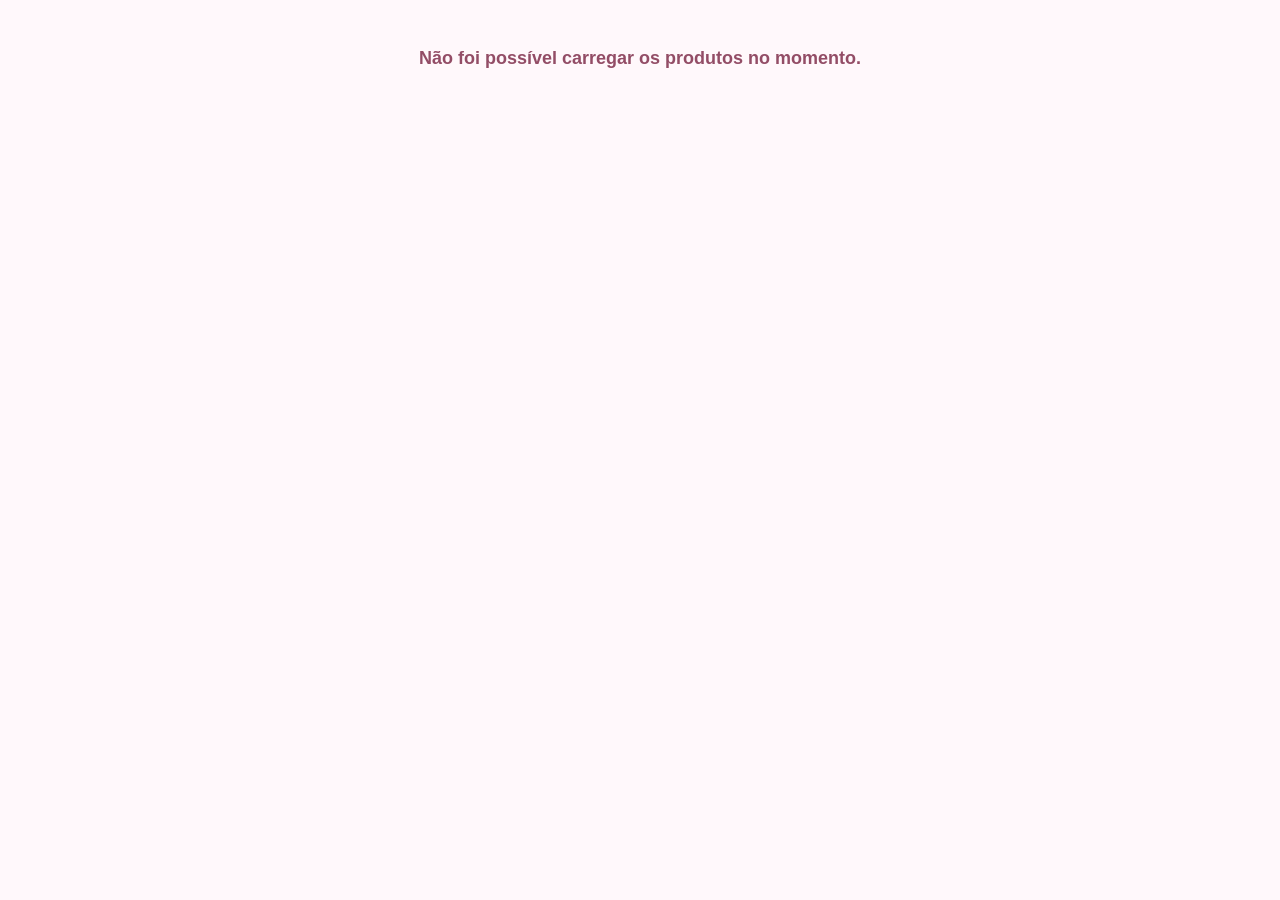
<file: produtos.html>
<!DOCTYPE html>
<html lang="pt-BR">

<head>

  <meta charset="UTF-8">

  <meta
    name="viewport"
    content="width=device-width, initial-scale=1.0">

  <title>Achadinhos da Bekinha</title>

  <link rel="stylesheet" href="style.css">

</head>

<body>

  <main class="pagina">

    <section class="area-produtos">

      <div
        id="mensagem"
        class="mensagem">
        Carregando produtos...
      </div>

      <div
        id="gradeCategorias"
        class="grade-categorias">
      </div>

    </section>

  </main>

  <script src="app.js"></script>

</body>

</html>
</file>
<file: style.css>
/* ==================================================
   CONFIGURAÇÕES GERAIS
================================================== */

* {
  margin: 0;
  padding: 0;
  box-sizing: border-box;
}

html,
body {
  width: 100%;
  min-height: 100%;
}

body {
  font-family: Arial, Helvetica, sans-serif;
  background: #fff8fb;
  color: #4b3740;
}

/* ==================================================
   ÁREA PRINCIPAL
================================================== */

.pagina {
  width: 100%;
  padding: 18px;
}

.area-produtos {
  width: 100%;
  max-width: 1500px;
  margin: 0 auto;
}

/* ==================================================
   MENSAGENS
================================================== */

.mensagem {
  width: 100%;
  padding: 30px 15px;

  text-align: center;

  font-size: 18px;
  font-weight: 700;

  color: #934d66;
}

/* ==================================================
   GRADE DAS CATEGORIAS
================================================== */

.grade-categorias {
  display: grid;

  grid-template-columns:
    repeat(2, minmax(0, 1fr));

  gap: 26px;

  /*
    Impede que uma categoria com apenas um produto
    seja esticada até a altura da categoria ao lado.
  */

  align-items: start;
}

/* ==================================================
   BLOCO DE CATEGORIA
================================================== */

.bloco-categoria {
  display: flex;
  flex-direction: column;

  width: 100%;

  overflow: hidden;

  background: #ffffff;

  border: 1px solid #f0dfe6;
  border-radius: 22px;

  box-shadow:
    0 8px 24px rgba(75, 55, 64, 0.09);

  transition:
    transform 0.25s ease,
    box-shadow 0.25s ease;
}

.bloco-categoria:hover {
  transform: translateY(-3px);

  box-shadow:
    0 13px 30px rgba(75, 55, 64, 0.14);
}

/* ==================================================
   CABEÇALHO DA CATEGORIA
================================================== */

.titulo-categoria {
  padding: 19px 22px;

  text-align: center;

  background: #934d66;
  color: #ffffff;

  font-size: 25px;
  font-weight: 800;
  line-height: 1.2;
  letter-spacing: 0.6px;

  text-transform: uppercase;
}

/* ==================================================
   LISTA DE PRODUTOS
================================================== */

.lista-produtos {
  display: flex;
  flex-direction: column;
}

/* ==================================================
   CARD DO PRODUTO
================================================== */

.card-produto {
  display: grid;

  grid-template-columns:
    170px minmax(0, 1fr);

  gap: 22px;

  align-items: center;

  min-height: 210px;

  padding: 20px;

  background: #ffffff;

  border-bottom: 1px solid #f0dfe6;
}

.card-produto:last-child {
  border-bottom: none;
}

/* ==================================================
   IMAGEM DO PRODUTO
================================================== */

.imagem-produto {
  width: 170px;
  height: 170px;

  display: flex;

  align-items: center;
  justify-content: center;

  overflow: hidden;

  padding: 7px;

  background: #fffafb;

  border: 1px solid #f0dfe6;
  border-radius: 19px;
}

.imagem-produto img {
  display: block;

  width: 100%;
  height: 100%;

  object-fit: contain;
  object-position: center;

  border-radius: 13px;

  transition:
    transform 0.3s ease;
}

.card-produto:hover .imagem-produto img {
  transform: scale(1.04);
}

/* ==================================================
   INFORMAÇÕES DO PRODUTO
================================================== */

.dados-produto {
  min-width: 0;

  display: flex;
  flex-direction: column;

  align-items: flex-start;
  justify-content: center;
}

.nome-produto {
  margin-bottom: 8px;

  font-size: 22px;
  font-weight: 700;
  line-height: 1.3;

  color: #3f2b33;
}

.preco-produto {
  margin-bottom: 15px;

  font-size: 32px;
  font-weight: 800;
  line-height: 1.08;

  color: #a24768;
}

/* ==================================================
   BOTÕES
================================================== */

.botao-oferta,
.botao-categoria {
  display: inline-flex;

  align-items: center;
  justify-content: center;

  gap: 9px;

  min-height: 52px;

  padding: 0 30px;

  border: none;
  border-radius: 999px;

  background: #934d66;
  color: #ffffff;

  font-size: 15px;
  font-weight: 800;
  letter-spacing: 0.35px;

  text-decoration: none;

  cursor: pointer;

  box-shadow:
    0 5px 12px rgba(147, 77, 102, 0.22);

  transition:
    transform 0.22s ease,
    box-shadow 0.22s ease,
    background 0.22s ease;
}

.botao-oferta:hover,
.botao-categoria:hover {
  transform: translateY(-2px);

  background: #7f3f57;

  box-shadow:
    0 8px 17px rgba(147, 77, 102, 0.3);
}

.botao-oferta:active,
.botao-categoria:active {
  transform: translateY(0);
}

/* ==================================================
   ÍCONE DA SACOLA
================================================== */

.icone-sacola {
  width: 20px;
  height: 20px;

  flex-shrink: 0;
}

/* ==================================================
   BOTÃO VER MAIS PRODUTOS
================================================== */

.rodape-categoria {
  padding: 17px 19px 20px;

  text-align: center;

  background: #ffffff;

  border-top: 1px solid #f0dfe6;
}

.botao-categoria {
  width: 100%;
  max-width: 310px;
}

/* ==================================================
   IMAGEM INDISPONÍVEL
================================================== */

.sem-imagem {
  padding: 10px;

  text-align: center;

  font-size: 14px;

  color: #9c7a87;
}

.imagem-com-erro::after {
  content: "Imagem indisponível";

  padding: 10px;

  text-align: center;

  font-size: 13px;

  color: #9c7a87;
}

/* ==================================================
   BOTÃO DESATIVADO
================================================== */

.botao-desativado {
  cursor: default;

  pointer-events: none;

  opacity: 0.55;
}

/* ==================================================
   TABLETS
================================================== */

@media (max-width: 900px) {

  .grade-categorias {
    grid-template-columns: 1fr;

    gap: 22px;
  }

  .bloco-categoria:hover {
    transform: none;
  }
}

/* ==================================================
   CELULARES
================================================== */

@media (max-width: 600px) {

  .pagina {
    padding: 10px;
  }

  .grade-categorias {
    gap: 18px;
  }

  .titulo-categoria {
    padding: 15px;

    font-size: 20px;
  }

  .card-produto {
    grid-template-columns:
      112px minmax(0, 1fr);

    gap: 14px;

    min-height: 145px;

    padding: 14px;
  }

  .imagem-produto {
    width: 112px;
    height: 112px;

    padding: 5px;

    border-radius: 15px;
  }

  .nome-produto {
    margin-bottom: 7px;

    font-size: 17px;
    line-height: 1.25;
  }

  .preco-produto {
    margin-bottom: 12px;

    font-size: 23px;
  }

  .botao-oferta,
  .botao-categoria {
    min-height: 43px;

    padding: 0 19px;

    font-size: 13px;
  }

  .icone-sacola {
    width: 17px;
    height: 17px;
  }

  .rodape-categoria {
    padding: 14px;
  }
}

/* ==================================================
   CELULARES PEQUENOS
================================================== */

@media (max-width: 390px) {

  .card-produto {
    grid-template-columns:
      98px minmax(0, 1fr);

    gap: 12px;

    min-height: 128px;

    padding: 12px;
  }

  .imagem-produto {
    width: 98px;
    height: 98px;
  }

  .nome-produto {
    font-size: 16px;
  }

  .preco-produto {
    font-size: 21px;
  }

  .botao-oferta,
  .botao-categoria {
    min-height: 41px;

    padding: 0 16px;

    font-size: 12px;
  }
}
</file>
